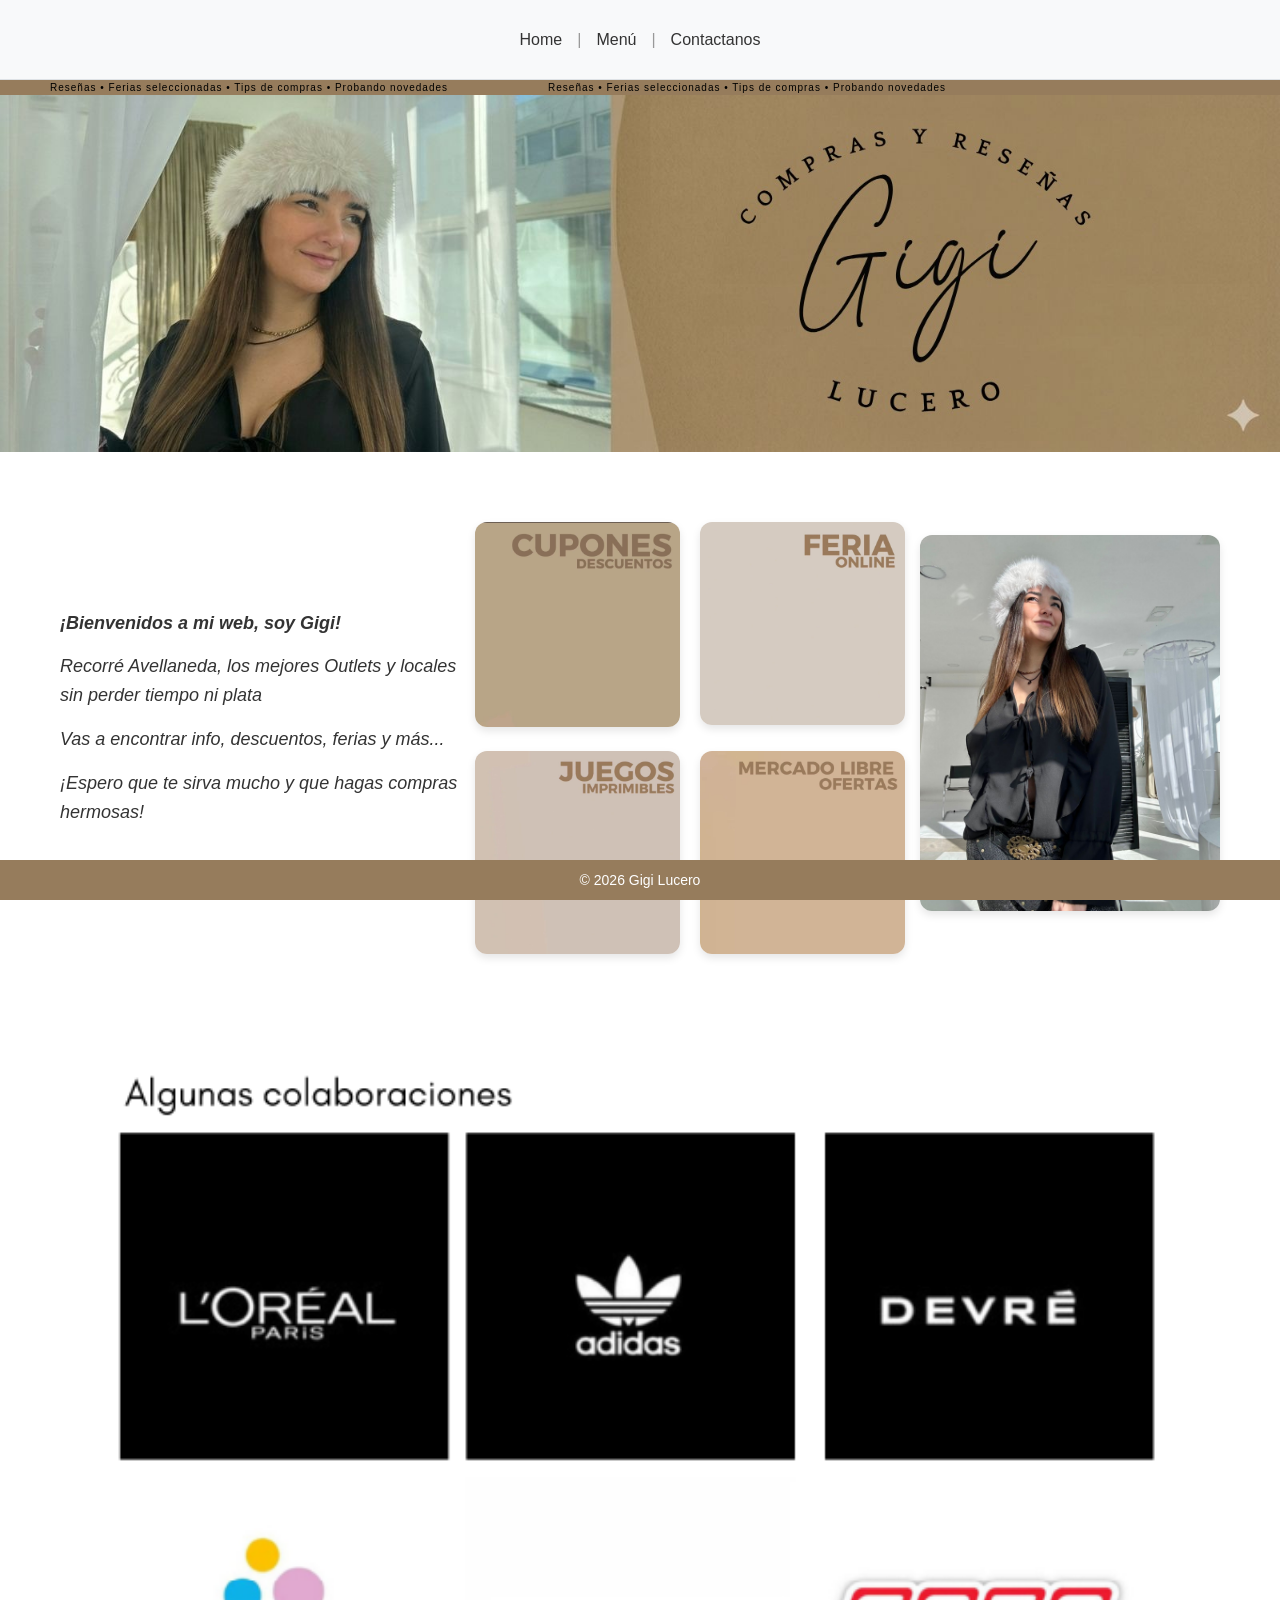
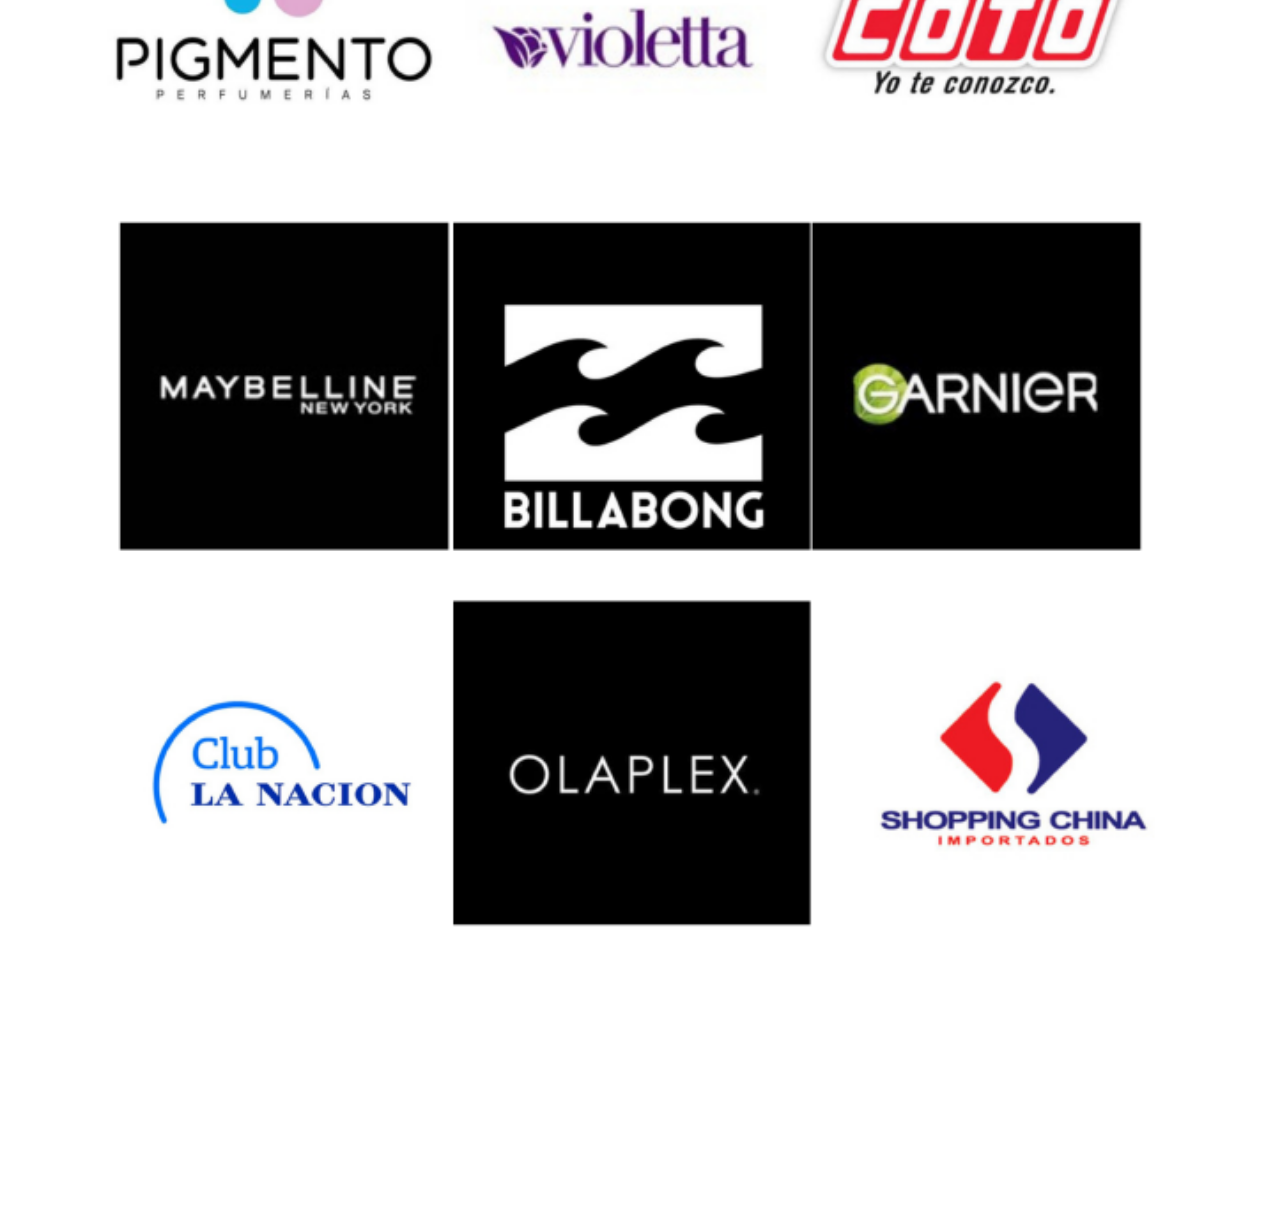
<file: index.html>
<!DOCTYPE html>
<html lang="en">
<head>
    <meta charset="UTF-8">
    <meta name="viewport" content="width=device-width, initial-scale=1.0">
    <title>Gigi Lucero</title>
    <link rel="stylesheet" href="css/styles.css">
    </head>
<body>
    <!-- Header space -->
    <div class="header-space">
        <div class="header-links">
            <a href="index.html" class="header-link">Home</a>
            <span class="header-link-divider">|</span>
            <a href="#" class="header-link menu-toggle" onclick="toggleMenu()">Menú</a>
            <span class="header-link-divider">|</span>
            <a href="pages/contact.html" class="header-link">Contactanos</a>
        </div>
    </div>
    
    <!-- Navigation Menu -->
    <nav class="nav-menu" id="navMenu">
        <div class="close-btn" onclick="toggleMenu()">×</div>
        <div class="nav-content">
            <ul>
                <li><a href="pages/feria.html">Feria Gigi</a></li>
                <li><a href="pages/cupones.html">Cupones descuento</a></li>
                <li><a href="pages/mercado_libre.html">Mercado libre</a></li>
                <li><a href="pages/juegos.html">Juegos Imprimibles</a></li>
            </ul>
        </div>
    </nav>
    
    <!-- Pink Bar Section -->
    <div class="pink-bar">
        <div class="carousel-content">
            <div class="carousel-text">
                Reseñas • Ferias seleccionadas • Tips de compras • Probando novedades
            </div>
            <div class="carousel-text">
                Reseñas • Ferias seleccionadas • Tips de compras • Probando novedades
            </div>
        </div>
    </div>
    
    <!-- Banner image -->
    <div class="banner-container">
        <img src="assets/images/banner_index.jpeg" alt="Banner" class="banner-image">
    </div>
    
    <!-- Welcome Section -->
    <div class="welcome-section">
        <div class="welcome-content">
            <div class="welcome-text">
                <p><b>¡Bienvenidos a mi web, soy Gigi!</b></p>
                <p>Recorré Avellaneda, los mejores Outlets y locales sin perder tiempo ni plata</p>
                <p>Vas a encontrar info, descuentos, ferias y más...</p>
                <p>¡Espero que te sirva mucho y que hagas compras hermosas!</p>
            </div>
            <div class="back-images-grid">
                <a href="pages/cupones.html" class="back-image-link">
                    <img src="assets/images/back_cupones.jpeg" alt="Cupones" class="back-image">
                </a>
                <a href="pages/feria.html" class="back-image-link">
                    <img src="assets/images/back_feria.jpeg" alt="Feria" class="back-image">
                </a>
                <a href="pages/juegos.html" class="back-image-link">
                    <img src="assets/images/back_juegos.jpeg" alt="Juegos" class="back-image">
                </a>
                <a href="pages/mercado_libre.html" class="back-image-link">
                    <img src="assets/images/back_meli.jpeg" alt="Mercado Libre" class="back-image">
                </a>
            </div>
            <div class="welcome-image">
                <img src="assets/images/foto_intro.jpeg" alt="Gigi Lucero" class="intro-image">
            </div>
        </div>
    </div>
    
    <!-- Clientes Section -->
    <div class="clientes-section">
        <div class="banner-container">
            <img src="assets/images/clientes.png" alt="Clientes" class="banner-image">
        </div>
    </div>
    
    <!-- Footer -->
    <footer>
        <p>© 2026 Gigi Lucero</p>
    </footer>
    
    <script src="js/script.js"></script>
    <!-- Google tag (gtag.js) -->
    <script async src="https://www.googletagmanager.com/gtag/js?id=G-X7M2BSRPS1"></script>
    <script>
        window.dataLayer = window.dataLayer || [];
        function gtag(){dataLayer.push(arguments);}
        gtag('js', new Date());

        gtag('config', 'G-X7M2BSRPS1');
    </script>
</body>
</html>
</file>
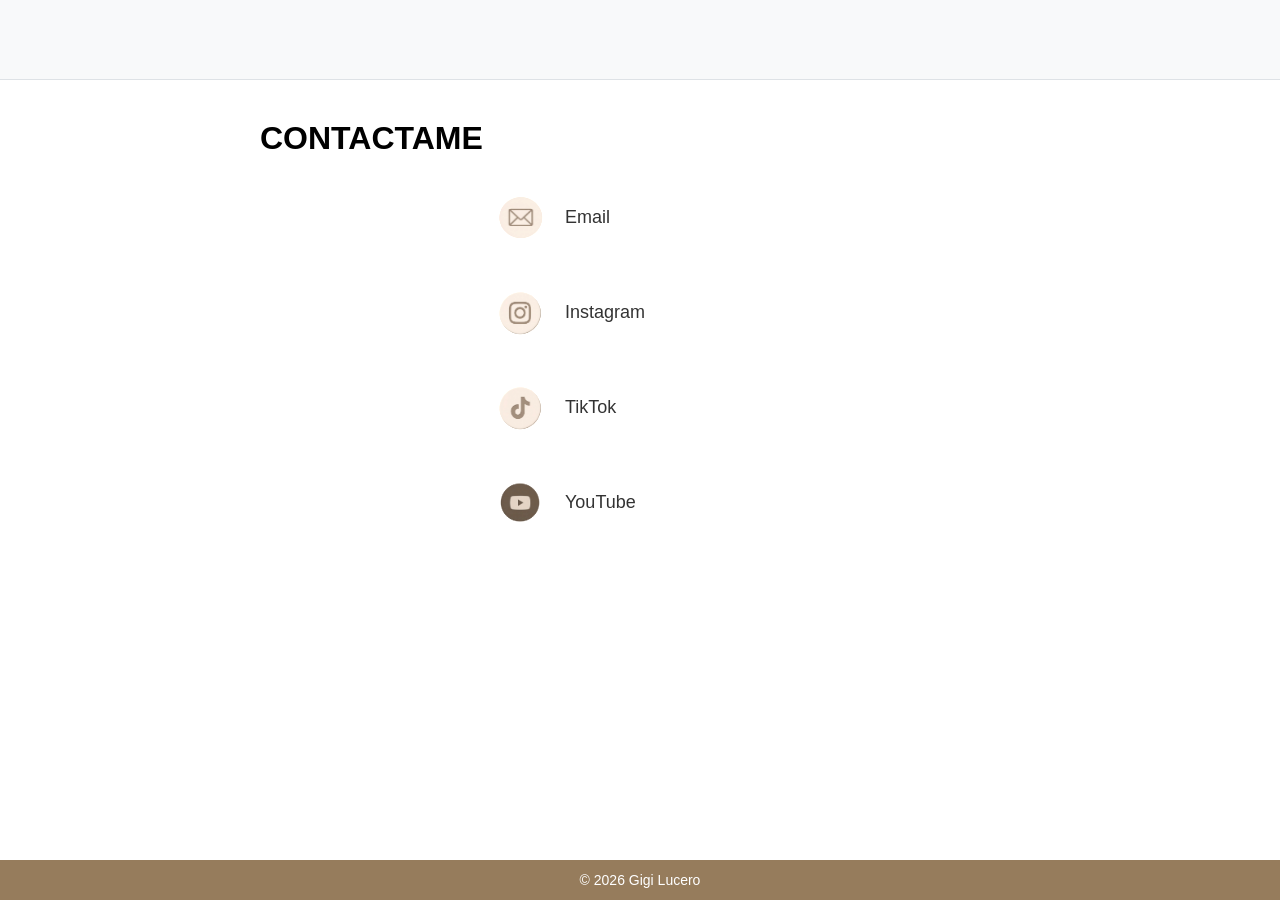
<file: pages/contact.html>
<!DOCTYPE html>
<html lang="en">
<head>
    <meta charset="UTF-8">
    <meta name="viewport" content="width=device-width, initial-scale=1.0">
    <title>Contactanos</title>
    <link rel="stylesheet" href="../css/styles.css">
    </head>
<body>
    <!-- Header space -->
    <div class="header-space">
        <div class="menu-toggle" onclick="toggleMenu()">
            <span></span>
            <span></span>
            <span></span>
        </div>
    </div>
    
    <!-- Navigation Menu -->
    <nav class="nav-menu" id="navMenu">
        <div class="close-btn" onclick="toggleMenu()">×</div>
        <div class="nav-content">
            <ul>
                <li><a href="feria.html">Feria Gigi</a></li>
                <li><a href="cupones.html">Cupones descuento</a></li>
                <li><a href="mercado_libre.html">Mercado libre</a></li>
                <li><a href="juegos.html">Juegos Imprimibles</a></li>
            </ul>
        </div>
    </nav>
    
    <!-- Content -->
    <div class="content">
        <h1>CONTACTAME</h1>
        
        <!-- Social Media Icons -->
        <div class="social-icons">
            <div class="social-item">
                <a href="email_form.html" class="social-icon">
                    <img src="../assets/images/icons/mail.jpg" alt="Email" class="icon-image">
                </a>
                <span class="social-label">Email</span>
            </div>
            <div class="social-item">
                <a href="https://www.instagram.com/gigiluceroo?igsh=MXhlb3JoaGdhbTVyYw==" target="_blank" class="social-icon">
                    <img src="../assets/images/icons/instagram.jpg" alt="Instagram" class="icon-image">
                </a>
                <span class="social-label">Instagram</span>
            </div>
            <div class="social-item">
                <a href="https://www.tiktok.com/@gigiluceroo?_r=1&_t=ZS-95UFbaXQmBh" target="_blank" class="social-icon">
                    <img src="../assets/images/icons/tiktok.jpg" alt="TikTok" class="icon-image">
                </a>
                <span class="social-label">TikTok</span>
            </div>
            <div class="social-item">
                <a href="https://youtube.com/@gigiluceroo" target="_blank" class="social-icon">
                    <img src="../assets/images/icons/youtube.jpg" alt="YouTube" class="icon-image">
                </a>
                <span class="social-label">YouTube</span>
            </div>
        </div>
    </div>
    
    <!-- Footer -->
    <footer>
        <p>© 2026 Gigi Lucero</p>
    </footer>
    
    <script src="../js/script.js"></script>
</body>
</html>
</file>
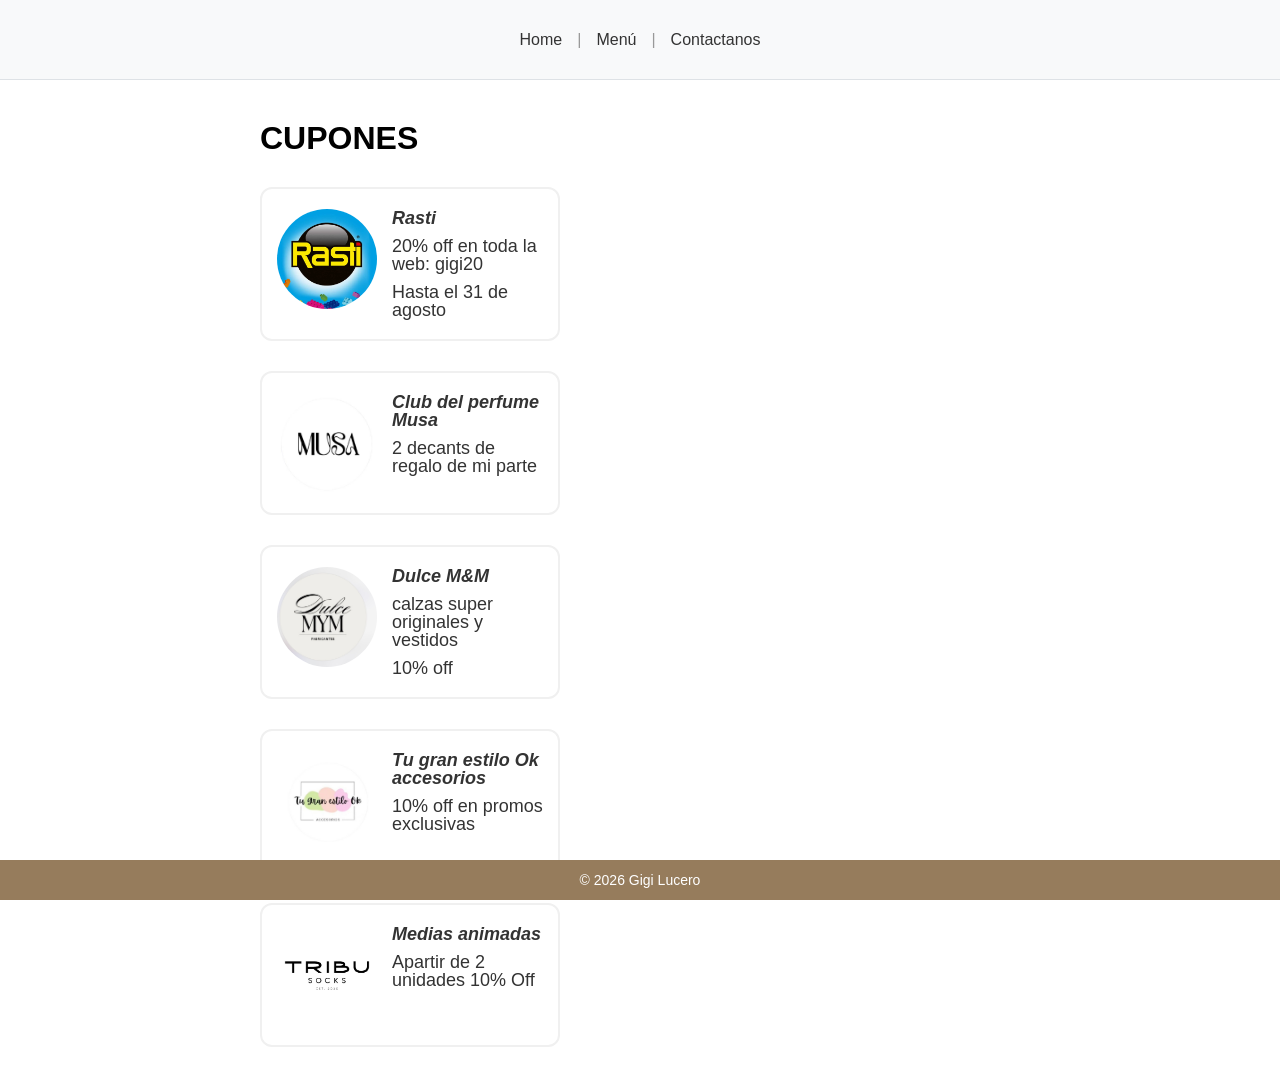
<file: pages/cupones.html>
<!DOCTYPE html>
<html lang="en">
<head>
    <meta charset="UTF-8">
    <meta name="viewport" content="width=device-width, initial-scale=1.0">
    <title>Cupones descuento</title>
    <link rel="stylesheet" href="../css/styles.css">
    </head>
<body>
    <!-- Header space -->
    <div class="header-space">
        <div class="header-links">
            <a href="../index.html" class="header-link">Home</a>
            <span class="header-link-divider">|</span>
            <a href="#" class="header-link menu-toggle" onclick="toggleMenu()">Menú</a>
            <span class="header-link-divider">|</span>
            <a href="contact.html" class="header-link">Contactanos</a>
        </div>
    </div>
    
    <!-- Navigation Menu -->
    <nav class="nav-menu" id="navMenu">
        <div class="close-btn" onclick="toggleMenu()">×</div>
        <div class="nav-content">
            <ul>
                <li><a href="feria.html">Feria Gigi</a></li>
                <li><a href="cupones.html">Cupones descuento</a></li>
                <li><a href="mercado_libre.html">Mercado libre</a></li>
                <li><a href="juegos.html">Juegos Imprimibles</a></li>
            </ul>
        </div>
    </nav>
    
    <!-- Content -->
    <div class="content">
        <h1>CUPONES</h1>

        <div class="coupon-item">
            <a href="https://tienda.juguetesrasti.com.ar/" target="_blank" class="coupon-label">
                <img src="../assets/images/cupones/rasti.webp" alt="Rasti" class="coupon-icon-image">
                <div class="coupon-text-content">
                    <em><b>Rasti</b></em>
                    <p>20% off en toda la web: gigi20</p>
                    <p>Hasta el 31 de agosto</p>
                </div>
            </a>
        </div>
        
        <div class="coupon-item">
            <a href="https://decants.perfumeriamusa.com/?ref=GI20&fbclid=PAdGRleARiCIRleHRuA2FlbQIxMQBzcnRjBmFwcF9pZA8xMjQwMjQ1NzQyODc0MTQAAafkZtraxLn31Pz3JdsOrBu7h_L5C6cSzRN6CB6m4AUOuxur0Yc2N8rBaTws_Q_aem_tcgRpZczxHqIXm8egonZ0w" target="_blank" class="coupon-label">
                <img src="../assets/images/cupones/musa.jpeg" alt="Club Musa" class="coupon-icon-image">
                <div class="coupon-text-content">
                    <em><b>Club del perfume Musa</b></em>
                    <p> 2 decants de regalo de mi parte</p>
                </div>
            </a>
        </div>
        
        <div class="coupon-item">
            <a href="https://wa.me/541165177966?text=Hola!%20%F0%9F%92%98%20Vine%20por%20la%20promo%20Gigi%20" target="_blank" class="coupon-label">
                <img src="../assets/images/cupones/dulce_mym.jpeg" alt="Dulce MyM" class="coupon-icon-image">
                <div class="coupon-text-content">
                    <em><b>Dulce M&M</b></em>
                    <p>calzas super originales y vestidos</p>
                    <p>10% off</p>
                </div>
            </a>
        </div>
        
        <div class="coupon-item">
            <a href="https://wa.me/541133543258?text=Hola!%20%F0%9F%92%98%20Vine%20por%20la%20promo%20Gigi%20" target="_blank" class="coupon-label">
                <img src="../assets/images/cupones/tu_gran_estilo.jpeg" alt="Tu Gran Estilo" class="coupon-icon-image">
                <div class="coupon-text-content">
                    <em><b>Tu gran estilo Ok accesorios</b></em>
                    <p>10% off en promos exclusivas</p>
                </div>
            </a>
        </div>

        <div class="coupon-item">
            <a href="https://www.instagram.com/tribusocks.ar?igsh=eDI0NjU3ZHZ5Nms=" target="_blank" class="coupon-label">
                <img src="../assets/images/cupones/tribu_socks.jpeg" alt="Tu Gran Estilo" class="coupon-icon-image">
                <div class="coupon-text-content">
                    <em><b>Medias animadas</b></em>
                    <p>Apartir de 2 unidades 10% Off</p>
                </div>
            </a>
        </div>
    </div>
    
    <!-- Footer -->
    <footer>
        <p>© 2026 Gigi Lucero</p>
    </footer>
    
    <script src="../js/script.js"></script>
</body>
</html>
</file>
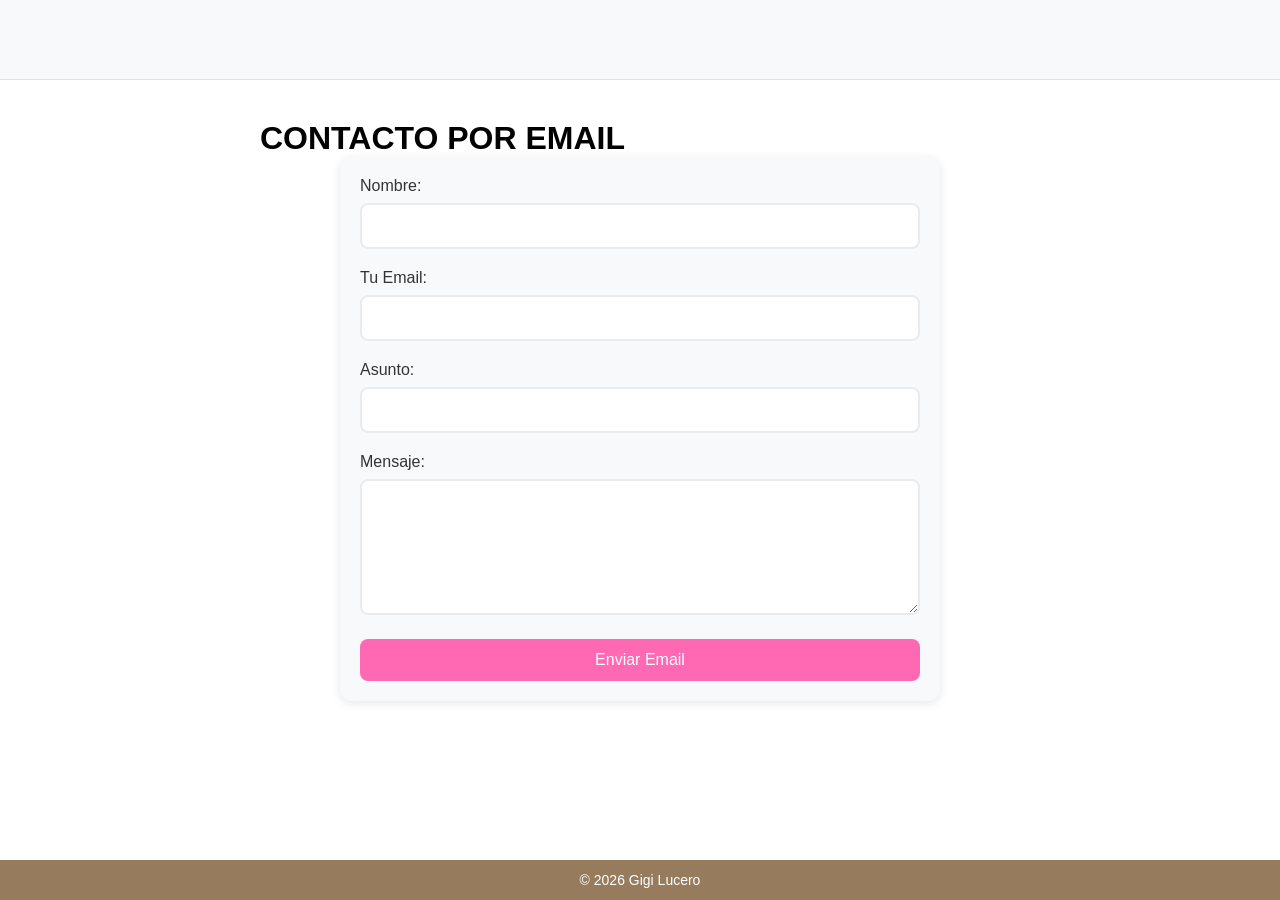
<file: pages/email_form.html>
<!DOCTYPE html>
<html lang="en">
<head>
    <meta charset="UTF-8">
    <meta name="viewport" content="width=device-width, initial-scale=1.0">
    <title>Email Form</title>
    <link rel="stylesheet" href="../css/styles.css">
</head>
<body>
    <!-- Header space -->
    <div class="header-space">
        <div class="menu-toggle" onclick="toggleMenu()">
            <span></span>
            <span></span>
            <span></span>
        </div>
    </div>
    
    <!-- Navigation Menu -->
    <nav class="nav-menu" id="navMenu">
        <div class="close-btn" onclick="toggleMenu()">×</div>
        <div class="nav-content">
            <ul>
                <li><a href="feria.html">Feria Gigi</a></li>
                <li><a href="cupones.html">Cupones descuento</a></li>
                <li><a href="mercado_libre.html">Mercado libre</a></li>
                <li><a href="juegos.html">Juegos Imprimibles</a></li>
            </ul>
        </div>
    </nav>
    
    <!-- Content -->
    <div class="content">
        <h1>CONTACTO POR EMAIL</h1>
        
        <!-- Email Form -->
        <div class="email-form-container">
            <form id="emailForm">
                <div class="form-group">
                    <label for="name">Nombre:</label>
                    <input type="text" id="name" name="name" required>
                </div>
                
                <div class="form-group">
                    <label for="email">Tu Email:</label>
                    <input type="email" id="email" name="email" required>
                </div>
                
                <div class="form-group">
                    <label for="subject">Asunto:</label>
                    <input type="text" id="subject" name="subject" required>
                </div>
                
                <div class="form-group">
                    <label for="message">Mensaje:</label>
                    <textarea id="message" name="message" rows="6" required></textarea>
                </div>
                
                <button type="submit" class="submit-btn">Enviar Email</button>
            </form>
        </div>
        
        <div id="status-message" class="status-message"></div>
    </div>
    
    <!-- Footer -->
    <footer>
        <p>© 2026 Gigi Lucero</p>
    </footer>
    
    <script src="../js/script.js"></script>
    <script src="../js/email.js"></script>
</body>
</html>
</file>
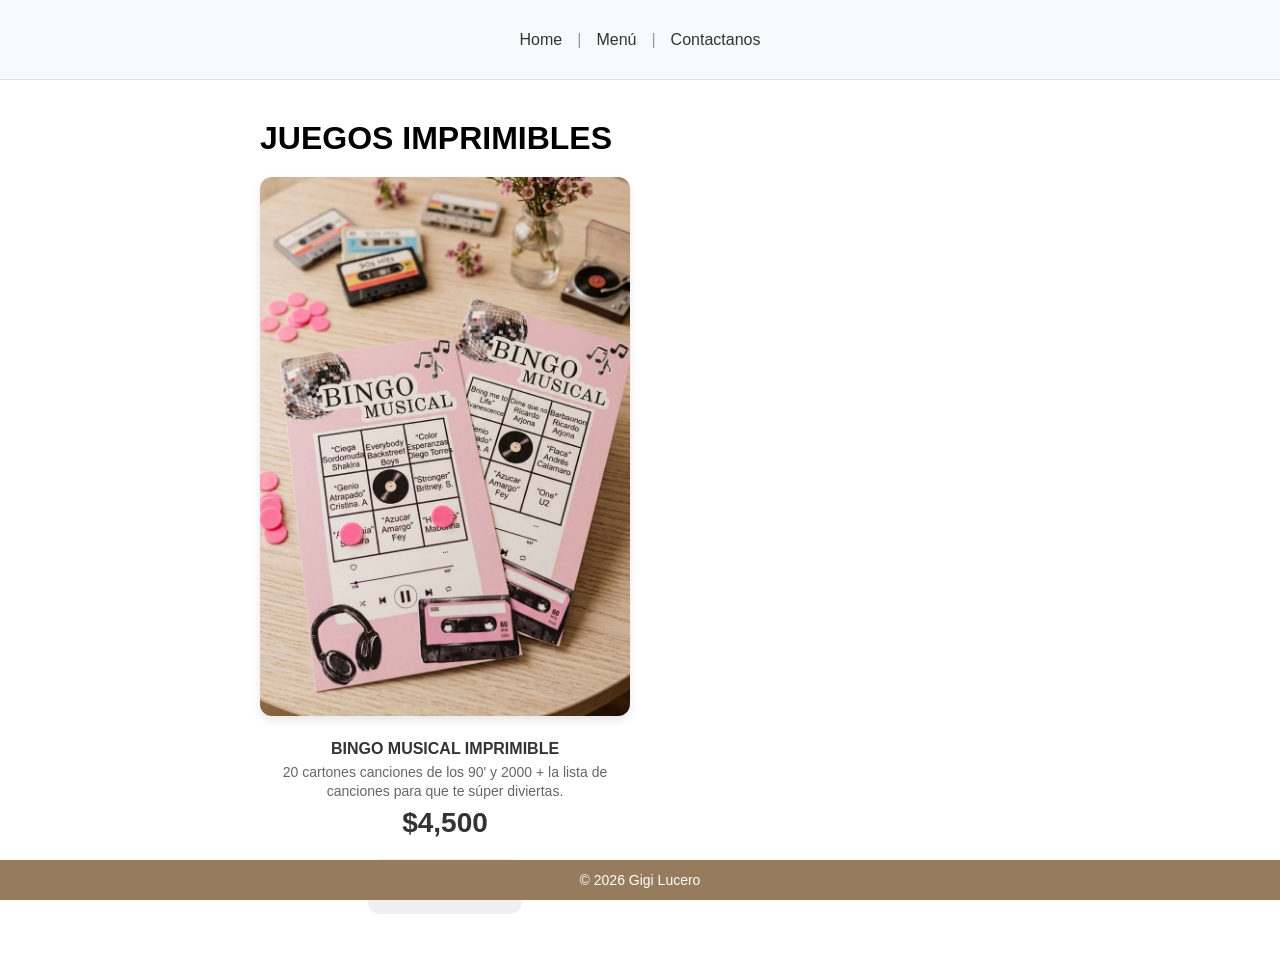
<file: pages/juegos.html>
<!DOCTYPE html>
<html lang="en">
<head>
    <meta charset="UTF-8">
    <meta name="viewport" content="width=device-width, initial-scale=1.0">
    <title>Juegos Imprimibles</title>
    <link rel="stylesheet" href="../css/styles.css">
    </head>
<body>
    <!-- Header space -->
    <div class="header-space">
        <div class="header-links">
            <a href="../index.html" class="header-link">Home</a>
            <span class="header-link-divider">|</span>
            <a href="#" class="header-link menu-toggle" onclick="toggleMenu()">Menú</a>
            <span class="header-link-divider">|</span>
            <a href="contact.html" class="header-link">Contactanos</a>
        </div>
    </div>
    
    <!-- Navigation Menu -->
    <nav class="nav-menu" id="navMenu">
        <div class="close-btn" onclick="toggleMenu()">×</div>
        <div class="nav-content">
            <ul>
                <li><a href="feria.html">Feria Gigi</a></li>
                <li><a href="cupones.html">Cupones descuento</a></li>
                <li><a href="mercado_libre.html">Mercado libre</a></li>
                <li><a href="juegos.html">Juegos Imprimibles</a></li>
            </ul>
        </div>
    </nav>
    
    <!-- Content -->
    <div class="content">
        <h1>JUEGOS IMPRIMIBLES</h1>
        
        <!-- Products Grid -->
        <div id="productsGrid" class="products-grid">
            <!-- Products will be loaded here dynamically -->
        </div>
    </div>
    
    <!-- Footer -->
    <footer>
        <p>© 2026 Gigi Lucero</p>
    </footer>
    
    <script src="../js/script.js"></script>
<script>
// Load products from juegos.json
async function loadProducts() {
    try {
        const response = await fetch('../assets/juegos.json');
        const products = await response.json();
        
        const productsGrid = document.getElementById('productsGrid');
        
        products.forEach(product => {
            const productItem = document.createElement('div');
            productItem.className = 'product-item';
            
            productItem.innerHTML = `
                <img src="../${product.image_path}" alt="${product.title}">
                <h3><b>${product.title}</b></h3>
                <p class="product-description">${product.description}</p>
                <p class="product-price">$${product.price.toLocaleString()}</p>
                <div class="product-action">
                    <button class="comprar-btn" onclick="handleComprar()">Comprar</button>
                </div>
            `;
            
            productsGrid.appendChild(productItem);
        });
    } catch (error) {
        console.error('Error loading products:', error);
    }
}

// Load products when page loads
document.addEventListener('DOMContentLoaded', loadProducts);
</script>
</body>
</html>
</file>
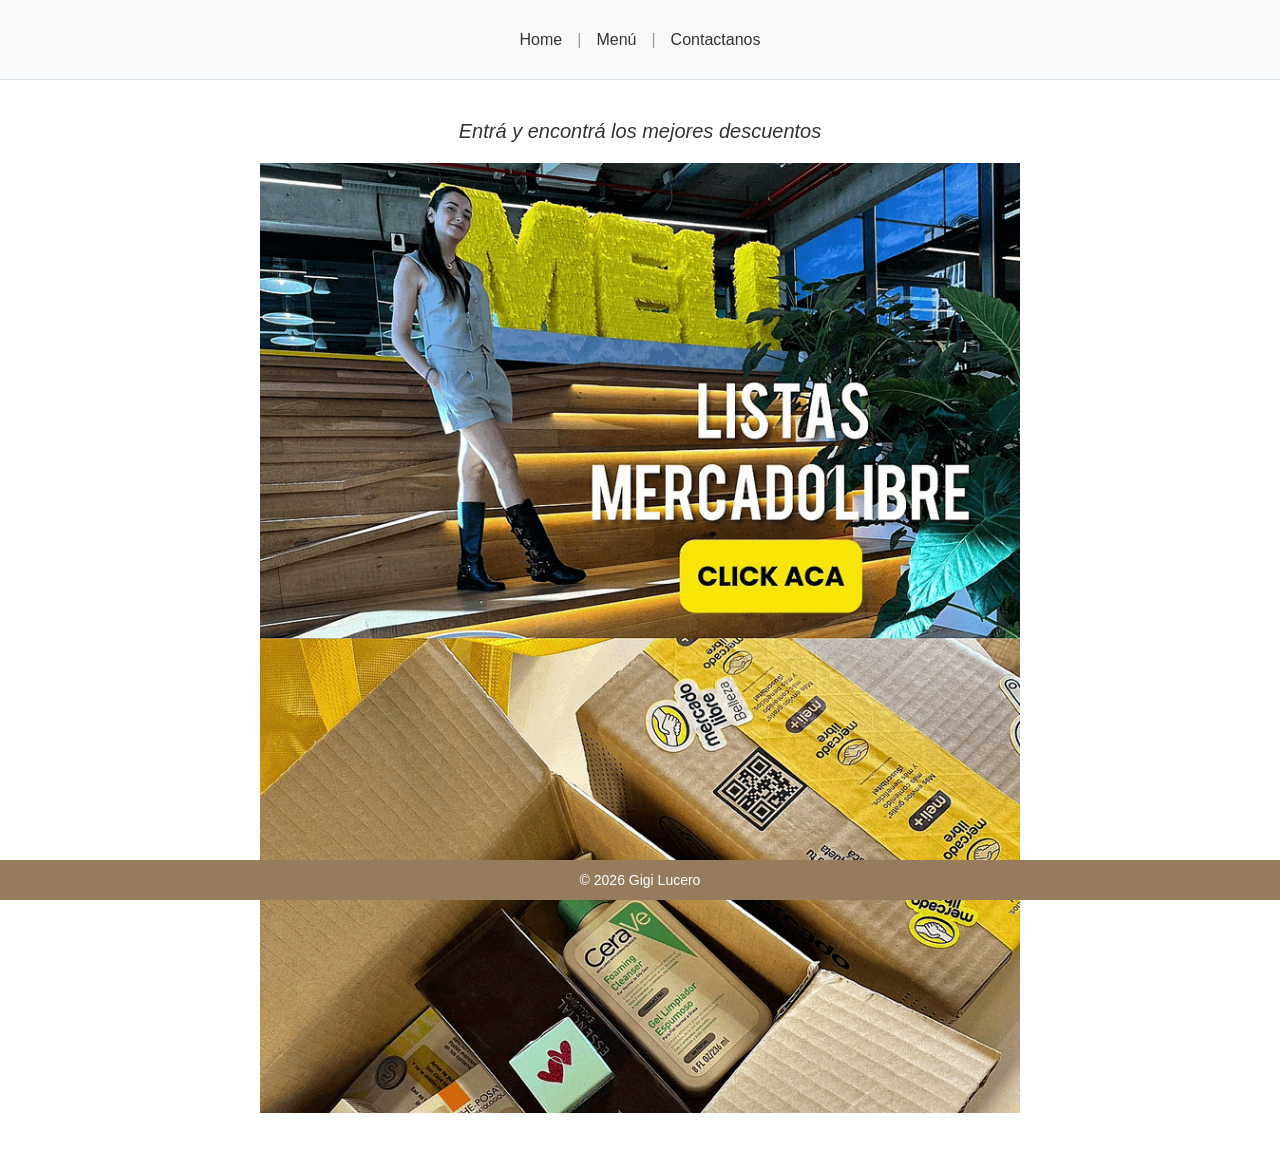
<file: pages/mercado_libre.html>
<!DOCTYPE html>
<html lang="en">
<head>
    <meta charset="UTF-8">
    <meta name="viewport" content="width=device-width, initial-scale=1.0">
    <title>Mercado libre</title>
    <link rel="stylesheet" href="../css/styles.css">
    </head>
<body>
    <!-- Header space -->
    <div class="header-space">
        <div class="header-links">
            <a href="../index.html" class="header-link">Home</a>
            <span class="header-link-divider">|</span>
            <a href="#" class="header-link menu-toggle" onclick="toggleMenu()">Menú</a>
            <span class="header-link-divider">|</span>
            <a href="contact.html" class="header-link">Contactanos</a>
        </div>
    </div>
    
    <!-- Navigation Menu -->
    <nav class="nav-menu" id="navMenu">
        <div class="close-btn" onclick="toggleMenu()">×</div>
        <div class="nav-content">
            <ul>
                <li><a href="feria.html">Feria Gigi</a></li>
                <li><a href="cupones.html">Cupones descuento</a></li>
                <li><a href="mercado_libre.html">Mercado libre</a></li>
                <li><a href="juegos.html">Juegos Imprimibles</a></li>
            </ul>
        </div>
    </nav>
    
    <!-- Content -->
    <div class="content">
        <p class="promo-text"><em>Entrá y encontrá los mejores descuentos</em></p>
        <div class="banner-container">
            <a href="https://myaccount.mercadolibre.com.ar/bookmarks/list?tab=list#hub" target="_blank">
                <img src="../assets/images/gif_meli.gif" alt="Mercado Libre" class="banner-image">
            </a>
        </div>
    </div>
    
    <!-- Footer -->
    <footer>
        <p>© 2026 Gigi Lucero</p>
    </footer>
    
    <script src="../js/script.js"></script>
</body>
</html>
</file>
<file: css/styles.css>
/* Global Styles */
* {
    margin: 0;
    padding: 0;
    box-sizing: border-box;
}

body {
    font-family: Arial, sans-serif;
}

/* Header Styles */
.header-space {
    height: 80px;
    background-color: #f8f9fa;
    border-bottom: 1px solid #dee2e6;
    display: flex;
    align-items: center;
    justify-content: center;
    padding: 0 20px;
    position: relative;
}

.header-title {
    font-weight: bold;
    color: #FF69B4;
    font-size: 24px;
    letter-spacing: 2px;
}

/* Header Links */
.header-links {
    display: flex;
    align-items: center;
    justify-content: center;
    gap: 15px;
}

.header-link {
    text-decoration: none;
    color: #333;
    font-weight: 500;
    font-size: 16px;
    transition: color 0.3s ease;
}

.header-link:hover {
    color: #FF69B4;
}

.header-link-divider {
    color: #999;
    font-size: 16px;
}

/* Navigation Menu */
.nav-menu {
    display: none;
    position: fixed;
    top: 0;
    left: 0;
    width: 80%;
    height: 100vh;
    background-color: white;
    z-index: 1000;
    opacity: 0;
    transform: translateX(-100%);
    transition: opacity 0.3s ease-in-out, transform 0.3s ease-in-out;
}

.nav-menu.active {
    display: block;
    opacity: 1;
    transform: translateX(0);
}

.close-btn {
    position: absolute;
    top: 20px;
    right: 20px;
    width: 40px;
    height: 40px;
    cursor: pointer;
    display: flex;
    align-items: center;
    justify-content: center;
    background-color: #f0f0f0;
    border-radius: 50%;
    font-size: 24px;
    font-weight: bold;
    color: #333;
    transition: background-color 0.3s, color 0.3s;
    z-index: 1001;
}

.close-btn:hover {
    background-color: #FF69B4;
    color: white;
}

.nav-content {
    padding: 80px 5px 20px;
    text-align: center;
    max-height: calc(100vh - 80px);
    overflow-y: auto;
}

.nav-content ul {
    list-style: none;
    padding: 0;
    margin: 0;
    display: flex;
    flex-direction: column;
    gap: 15px;
    max-width: 90%;
    margin: 0 auto;
}

.nav-content li {
    border: 2px solid #f0f0f0;
    border-radius: 12px;
    transition: all 0.3s;
}

.nav-content li:hover {
    border-color: #FF69B4;
    background-color: #fff5f8;
}

.nav-content a {
    text-decoration: none;
    color: #333;
    font-weight: 500;
    font-size: 18px;
    display: block;
    width: 100%;
    height: 100%;
    padding: 20px 15px;
    box-sizing: border-box;
}

.nav-content a:hover {
    color: #FF69B4;
}

/* Banner Styles (Index page specific) */
.banner-container {
    width: 100%;
    display: flex;
    justify-content: center;
    align-items: center;
    overflow: hidden;
}

.banner-image {
    width: 100%;
    height: auto;
    display: block;
}

/* Pink Bar Styles */
.pink-bar {
    background-color: #967C5C;
    color: black;
    padding: 2px 0;
    font-size: 10px;
    font-weight: 500;
    letter-spacing: 1px;
    overflow: hidden;
    white-space: nowrap;
    position: relative;
}

.carousel-content {
    display: flex;
    animation: carousel 20s linear infinite;
    width: fit-content;
}

.carousel-text {
    display: inline-block;
    padding: 0 50px;
    font-style: normal;
    white-space: nowrap;
    font-size: inherit;
}

@keyframes carousel {
    0% {
        transform: translateX(0);
    }
    100% {
        transform: translateX(-50%);
    }
}

/* Welcome Section Styles */
.welcome-section {
    padding: 40px 20px;
    max-width: 1200px;
    margin: 0 auto;
}

.welcome-content {
    display: flex;
    align-items: center;
    gap: 15px;
    justify-content: center;
}

.welcome-text {
    flex: 0 0 auto;
    max-width: 400px;
    min-width: 300px;
}

.welcome-text p {
    font-size: 18px;
    line-height: 1.6;
    margin-bottom: 15px;
    color: #333;
    font-style: italic;
}

.welcome-image {
    flex: 0 0 auto;
}

.intro-image {
    max-width: 300px;
    height: auto;
    border-radius: 12px;
    box-shadow: 0 4px 8px rgba(0,0,0,0.1);
}

/* Back Images Grid */
.back-images-grid {
    display: grid;
    grid-template-columns: repeat(2, 1fr);
    gap: 20px;
    margin-top: 30px;
    max-width: 800px;
    margin-left: auto;
    margin-right: auto;
}

.back-image {
    width: 100%;
    height: auto;
    border-radius: 12px;
    box-shadow: 0 4px 8px rgba(0,0,0,0.1);
    transition: transform 0.3s ease;
}

.back-image:hover {
    transform: scale(1.05);
}

.back-image-link {
    text-decoration: none;
    display: block;
}

.back-image-link:hover .back-image {
    transform: scale(1.05);
}

/* Mobile Styles */
@media (max-width: 767px) {
    .welcome-content {
        flex-direction: column;
        gap: 20px;
    }
    
    .welcome-text {
        max-width: 100%;
        min-width: auto;
        text-align: center;
    }
    
    .welcome-text p {
        font-size: 16px;
        line-height: 1.5;
    }
    
    .intro-image {
        max-width: 250px;
    }
    
    /* Safari/iOS specific fixes */
    .nav-menu {
        -webkit-transform: translateX(-100%);
        transform: translateX(-100%);
    }
    
    .nav-menu.active {
        -webkit-transform: translateX(0);
        transform: translateX(0);
    }
    
    /* Fix for iOS Safari viewport height */
    .header-space {
        height: 80px;
        min-height: 80px;
    }
    
    /* Improve touch targets for header links */
    .header-link {
        min-width: 44px;
        min-height: 44px;
        display: flex;
        align-items: center;
        justify-content: center;
    }
    
    /* Fix for mobile scrolling */
    body {
        -webkit-overflow-scrolling: touch;
        overscroll-behavior: contain;
    }
    
    /* Pink bar mobile fixes */
    .pink-bar {
        font-size: 9px;
        padding: 1px 0;
    }
    
    .carousel-text {
        padding: 0 30px;
        font-size: inherit;
    }
}

/* Desktop Menu Styles */
@media (min-width: 768px) {
    .nav-menu {
        width: 25%;
    }
}

/* Mobile Styles for Header Links */
@media (max-width: 767px) {
    .header-links {
        gap: 10px;
    }
    
    .header-link {
        font-size: 14px;
    }
    
    .header-link-divider {
        font-size: 14px;
    }
}

/* Content Styles (About and Contact pages) */
.content {
    padding: 40px 20px;
    max-width: 800px;
    margin: 0 auto;
}

/* Social Media Icons */
.social-icons {
    display: flex;
    flex-direction: column;
    align-items: center;
    gap: 35px;
    margin-top: 30px;
}

.social-item {
    display: flex;
    align-items: center;
    justify-content: flex-start;
    gap: 15px;
    width: 100%;
    max-width: 300px;
}

.social-icon {
    display: flex;
    align-items: center;
    justify-content: center;
    width: 60px;
    height: 60px;
    border-radius: 50%;
    overflow: hidden;
    background-color: white;
    flex-shrink: 0;
}

.social-label {
    font-size: 18px;
    font-weight: 500;
    color: #333;
    line-height: 1;
    display: flex;
    align-items: center;
}

.icon-image {
    width: 100%;
    height: 100%;
    object-fit: cover;
    border: none;
    padding: 8%;
    margin: 0;
    display: block;
    filter: brightness(1.1) contrast(1.05);
    box-shadow: none;
    -webkit-box-shadow: none;
    -moz-box-shadow: none;
}

/* Email Form Styles */
.email-form-container {
    max-width: 600px;
    margin: 0 auto;
    padding: 20px;
    background-color: #f8f9fa;
    border-radius: 12px;
    box-shadow: 0 2px 10px rgba(0,0,0,0.1);
}

.form-group {
    margin-bottom: 20px;
}

.form-group label {
    display: block;
    margin-bottom: 8px;
    font-weight: 500;
    color: #333;
    font-size: 16px;
}

.form-group input,
.form-group textarea {
    width: 100%;
    padding: 12px;
    border: 2px solid #e9ecef;
    border-radius: 8px;
    font-size: 16px;
    font-family: inherit;
    transition: border-color 0.3s ease;
}

.form-group input:focus,
.form-group textarea:focus {
    outline: none;
    border-color: #FF69B4;
}

.form-group textarea {
    resize: vertical;
    min-height: 120px;
}

.submit-btn {
    background-color: #FF69B4;
    color: white;
    padding: 12px 30px;
    border: none;
    border-radius: 8px;
    font-size: 16px;
    font-weight: 500;
    cursor: pointer;
    transition: background-color 0.3s ease;
    width: 100%;
}

.submit-btn:hover {
    background-color: #ff1493;
}

.status-message {
    margin-top: 20px;
    padding: 15px;
    border-radius: 8px;
    text-align: center;
    font-weight: 500;
    display: none;
    transition: all 0.3s ease;
}

/* Mobile Styles for Social Icons */
@media (max-width: 767px) {
    .social-icons {
        gap: 25px;
    }
    
    .social-item {
        gap: 10px;
    }
    
    .social-icon {
        width: 50px;
        height: 50px;
    }
    .social-label {
        font-size: 16px;
    }
    
    .email-form-container {
        margin: 0 10px;
        padding: 15px;
    }
    
    .form-group input,
    .form-group textarea {
        padding: 10px;
    }
}

/* Footer Styles */
footer {
    background-color: #967C5C;
    color: white;
    text-align: center;
    padding: 12px 0;
    position: fixed;
    bottom: 0;
    left: 0;
    width: 100%;
    z-index: 1000;
}

footer p {
    margin: 0;
    font-size: 14px;
    font-weight: 500;
}

/* Products Grid Styles */
.products-grid {
    display: grid;
    grid-template-columns: repeat(2, 1fr);
    gap: 20px;
    padding: 20px 0;
}

.product-item {
    text-align: center;
    text-decoration: none;
    color: inherit;
    transition: transform 0.3s ease;
}

.product-item:hover {
    transform: scale(1.05);
}

.product-item img {
    width: 100%;
    height: auto;
    border-radius: 12px;
    box-shadow: 0 4px 8px rgba(0,0,0,0.1);
    margin-bottom: 10px;
}

.product-item h3 {
    margin: 10px 0 5px;
    font-size: 16px;
    font-weight: 600;
    color: #333;
}

.product-description {
    font-size: 14px;
    line-height: 1.4;
    color: #666;
    margin: 5px 0;
    text-align: center;
}

.product-info {
    display: flex;
    justify-content: center;
    align-items: center;
    gap: 10px;
    margin-top: 5px;
}

.product-size {
    font-size: 24px;
    color: #666;
    font-weight: 500;
}

.product-price {
    font-size: 28px;
    color: #333;
    font-weight: 600;
    margin: 0;
}

.product-action {
    display: flex;
    justify-content: center;
    margin-top: 20px;
}

.comprar-btn {
    border: 2px solid #f0f0f0;
    border-radius: 12px;
    transition: all 0.3s;
    text-decoration: none;
    color: #333;
    font-weight: 500;
    font-size: 18px;
    display: inline-block;
    padding: 15px 40px;
    box-sizing: border-box;
}

.comprar-btn:hover {
    border-color: #FF69B4;
    background-color: #fff5f8;
    color: #FF69B4;
}

/* Mobile Responsive for Products Grid */
@media (max-width: 767px) {
    .products-grid {
        grid-template-columns: repeat(2, 1fr);
        gap: 15px;
        padding: 15px 0;
    }
    
        
    .product-item h3 {
        font-size: 14px;
    }
}

@media (max-width: 480px) {
    .products-grid {
        grid-template-columns: repeat(2, 1fr);
        gap: 15px;
    }
}

/* Product detail page styles */
.product-detail {
    max-width: 800px;
    margin: 0 auto;
    padding: 20px;
    text-align: center;
}

.product-image-container {
    margin: 30px 0;
}

.product-large-image {
    max-width: 100%;
    height: auto;
    max-height: 600px;
    width: auto;
    border-radius: 8px;
    box-shadow: 0 4px 15px rgba(0, 0, 0, 0.1);
    object-fit: contain;
}

@media (max-width: 768px) {
    .product-large-image {
        max-height: 400px;
    }
}

@media (max-width: 480px) {
    .product-large-image {
        max-height: 300px;
    }
}

/* Image Slider Styles */
.image-slider {
    position: relative;
    max-width: 100%;
    margin: 30px auto;
}

.slider-container {
    position: relative;
    width: 100%;
    max-height: 600px;
    overflow: hidden;
}

.slider-image {
    width: 100%;
    height: auto;
    max-height: 600px;
    object-fit: contain;
    display: none;
    border-radius: 8px;
    box-shadow: 0 4px 15px rgba(0, 0, 0, 0.1);
}

.slider-image.active {
    display: block;
    animation: fadeIn 0.5s ease-in-out;
}

@keyframes fadeIn {
    from {
        opacity: 0;
    }
    to {
        opacity: 1;
    }
}

.slider-btn {
    position: absolute;
    top: 50%;
    transform: translateY(-50%);
    background-color: rgba(255, 105, 180, 0.8);
    color: white;
    border: none;
    width: 50px;
    height: 50px;
    border-radius: 50%;
    font-size: 24px;
    cursor: pointer;
    z-index: 10;
    transition: background-color 0.3s ease;
    display: flex;
    align-items: center;
    justify-content: center;
}

.slider-btn:hover {
    background-color: rgba(255, 20, 147, 0.9);
}

.prev-btn {
    left: 10px;
}

.next-btn {
    right: 10px;
}

@media (max-width: 768px) {
    .slider-container,
    .slider-image {
        max-height: 400px;
    }
    
    .slider-btn {
        display: none;
    }
}

@media (max-width: 480px) {
    .slider-container,
    .slider-image {
        max-height: 300px;
    }
}

/* Slider Dots Styles */
.slider-dots {
    display: flex;
    justify-content: center;
    align-items: center;
    gap: 10px;
    margin-top: 15px;
}

.dot {
    width: 12px;
    height: 12px;
    border-radius: 50%;
    background-color: #ccc;
    cursor: pointer;
    transition: background-color 0.3s ease, transform 0.3s ease;
}

.dot:hover {
    background-color: #FF69B4;
    transform: scale(1.2);
}

.dot.active {
    background-color: #FF69B4;
    transform: scale(1.3);
}

/* Feria page specific styles - smaller font sizes */
.feria-page .product-size {
    font-size: 14px;
}

.feria-page .product-price {
    font-size: 16px;
}

/* Filter buttons styles */
.filter-container {
    display: flex;
    justify-content: center;
    gap: 10px;
    margin: 20px 0;
    flex-wrap: wrap;
}

.filter-btn {
    background-color: #f8f9fa;
    border: 2px solid #e9ecef;
    border-radius: 8px;
    padding: 8px 16px;
    font-size: 14px;
    font-weight: 500;
    color: #333;
    cursor: pointer;
    transition: all 0.3s ease;
    text-transform: uppercase;
    letter-spacing: 0.5px;
}

.filter-btn:hover {
    border-color: #FF69B4;
    background-color: #fff5f8;
    color: #FF69B4;
}

.filter-btn.active {
    background-color: #FF69B4;
    border-color: #FF69B4;
    color: white;
}

.filter-btn.active:hover {
    background-color: #ff1493;
    border-color: #ff1493;
}

/* Mobile responsive for filter buttons */
@media (max-width: 767px) {
    .filter-container {
        gap: 8px;
        margin: 15px 0;
    }
    
    .filter-btn {
        padding: 6px 12px;
        font-size: 12px;
    }
}

/* Coupon page styles */
.coupon-item {
    width: 100%;
    max-width: 300px;
    margin-top: 30px;
}

.coupon-label {
    display: flex;
    align-items: flex-start;
    gap: 15px;
    font-size: 18px;
    font-weight: 500;
    color: #333;
    line-height: 1;
    border: 2px solid #f0f0f0;
    border-radius: 12px;
    padding: 20px 15px;
    transition: all 0.3s;
    text-decoration: none;
}

.coupon-text-content {
    display: flex;
    flex-direction: column;
    gap: 10px;
}

.coupon-label:hover {
    border-color: #FF69B4;
    background-color: #fff5f8;
    color: #FF69B4;
}

.coupon-icon-image {
    width: 100px;
    height: 100px;
    border-radius: 50%;
    object-fit: cover;
    flex-shrink: 0;
}

.coupon-image {
    max-width: 300px;
    height: auto;
    border-radius: 12px;
    box-shadow: 0 4px 8px rgba(0,0,0,0.1);
    transition: transform 0.3s ease;
}

.coupon-image:hover {
    transform: scale(1.05);
}

.coupon-description {
    text-align: center;
    font-size: 16px;
    line-height: 1.6;
    color: #333;
    max-width: 400px;
}

/* Mobile responsive for coupon page */
@media (max-width: 767px) {
    .coupon-label {
        gap: 10px;
        font-size: 16px;
        padding: 15px 12px;
    }

    .coupon-icon-image {
        width: 80px;
        height: 80px;
    }

    .coupon-image {
        max-width: 90%;
    }

    .coupon-description {
        max-width: 90%;
        font-size: 14px;
    }
}

/* Promo text for Mercado Libre page */
.promo-text {
    text-align: center;
    font-size: 20px;
    font-style: italic;
    color: #333;
    margin-bottom: 20px;
    white-space: nowrap;
}

/* Mobile responsive for promo text */
@media (max-width: 767px) {
    .promo-text {
        font-size: 16px;
        white-space: normal;
        line-height: 1.3;
    }
}
</file>
